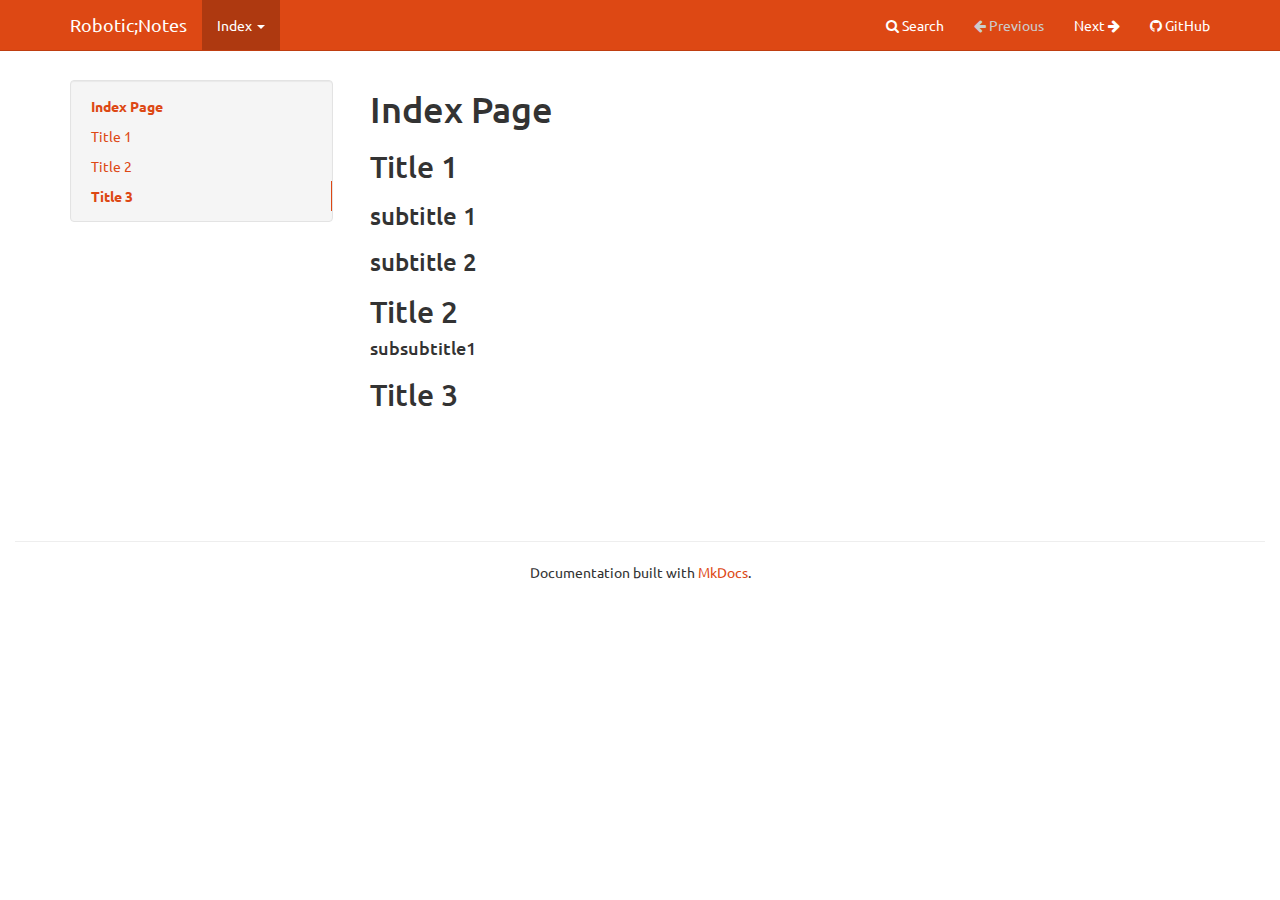
<file: index.html>
<!DOCTYPE html>
<html lang="en">
    <head>
        <meta charset="utf-8">
        <meta http-equiv="X-UA-Compatible" content="IE=edge">
        <meta name="viewport" content="width=device-width, initial-scale=1.0">
        
        <meta name="author" content="latyas">
        
        <link rel="shortcut icon" href="./img/favicon.ico">

	<title>Robotic;Notes</title>

        <link href="./css/bootstrap-custom.min.css" rel="stylesheet">
        <link href="./css/font-awesome-4.0.3.css" rel="stylesheet">
        <link rel="stylesheet" href="./css/highlight.css">
        <link href="./css/base.css" rel="stylesheet">

        <!-- HTML5 shim and Respond.js IE8 support of HTML5 elements and media queries -->
        <!--[if lt IE 9]>
            <script src="https://oss.maxcdn.com/libs/html5shiv/3.7.0/html5shiv.js"></script>
            <script src="https://oss.maxcdn.com/libs/respond.js/1.3.0/respond.min.js"></script>
        <![endif]-->

        
    </head>

    <body>

        <div class="navbar navbar-default navbar-fixed-top" role="navigation">
    <div class="container">

        <!-- Collapsed navigation -->
        <div class="navbar-header">
            <!-- Expander button -->
            <button type="button" class="navbar-toggle" data-toggle="collapse" data-target=".navbar-collapse">
                <span class="sr-only">Toggle navigation</span>
                <span class="icon-bar"></span>
                <span class="icon-bar"></span>
                <span class="icon-bar"></span>
            </button>

            <!-- Main title -->
            <a class="navbar-brand" href=".">Robotic;Notes</a>
        </div>

        <!-- Expanded navigation -->
        <div class="navbar-collapse collapse">
            <!-- Main navigation -->
            <ul class="nav navbar-nav">
            
            
                <li class="dropdown active">
                    <a href="#" class="dropdown-toggle" data-toggle="dropdown">Index <b class="caret"></b></a>
                    <ul class="dropdown-menu">
                    
                        
<li class="active">
    <a href=".">Index</a>
</li>

                    
                        
<li >
    <a href="index-2/">Thread 1</a>
</li>

                    
                    </ul>
                </li>
            
            
            </ul>

            <!-- Search, Navigation and Repo links -->
            <ul class="nav navbar-nav navbar-right">
                <li>
                    <a href="#" data-toggle="modal" data-target="#mkdocs_search_modal">
                        <i class="fa fa-search"></i> Search
                    </a>
                </li>
                <li class="disabled">
                    <a rel="next" >
                        <i class="fa fa-arrow-left"></i> Previous
                    </a>
                </li>
                <li >
                    <a rel="prev" href="index-2/">
                        Next <i class="fa fa-arrow-right"></i>
                    </a>
                </li>
                
                <li>
                    <a href="https://github.com/robotnotes/robotnotes.github.io.git">
                        
                            <i class="fa fa-github"></i>
                        
                        GitHub
                    </a>
                </li>
                
            </ul>
        </div>
    </div>
</div>

        <div class="container">
            <div class="col-md-3"><div class="bs-sidebar hidden-print affix well" role="complementary">
    <ul class="nav bs-sidenav">
    
        <li class="main active"><a href="#index-page">Index Page</a></li>
        
            <li><a href="#title-1">Title 1</a></li>
        
            <li><a href="#title-2">Title 2</a></li>
        
            <li><a href="#title-3">Title 3</a></li>
        
    
    </ul>
</div></div>
            <div class="col-md-9" role="main">

<h1 id="index-page">Index Page</h1>
<h2 id="title-1">Title 1</h2>
<h3 id="subtitle-1">subtitle 1</h3>
<h3 id="subtitle-2">subtitle 2</h3>
<h2 id="title-2">Title 2</h2>
<h4 id="subsubtitle1">subsubtitle1</h4>
<h2 id="title-3">Title 3</h2></div>
        </div>

        <footer class="col-md-12">
            <hr>
            
            <center>Documentation built with <a href="http://www.mkdocs.org/">MkDocs</a>.</center>
        </footer>

        <script src="./js/jquery-1.10.2.min.js"></script>
        <script src="./js/bootstrap-3.0.3.min.js"></script>
        <script src="./js/highlight.pack.js"></script>
        <script>var base_url = '.';</script>
        <script data-main="./mkdocs/js/search.js" src="./mkdocs/js/require.js"></script>
        <script src="./js/base.js"></script>

        <div class="modal" id="mkdocs_search_modal" tabindex="-1" role="dialog" aria-labelledby="Search Modal" aria-hidden="true">
            <div class="modal-dialog">
                <div class="modal-content">
                    <div class="modal-header">
                        <button type="button" class="close" data-dismiss="modal"><span aria-hidden="true">&times;</span><span class="sr-only">Close</span></button>
                        <h4 class="modal-title" id="exampleModalLabel">Search</h4>
                    </div>
                    <div class="modal-body">
                        <p>
                            From here you can search these documents. Enter
                            your search terms below.
                        </p>
                        <form role="form">
                            <div class="form-group">
                                <input type="text" class="form-control" placeholder="Search..." id="mkdocs-search-query">
                            </div>
                        </form>
                        <div id="mkdocs-search-results"></div>
                    </div>
                    <div class="modal-footer">
                    </div>
                </div>
            </div>
        </div>
    </body>
</html>
</file>
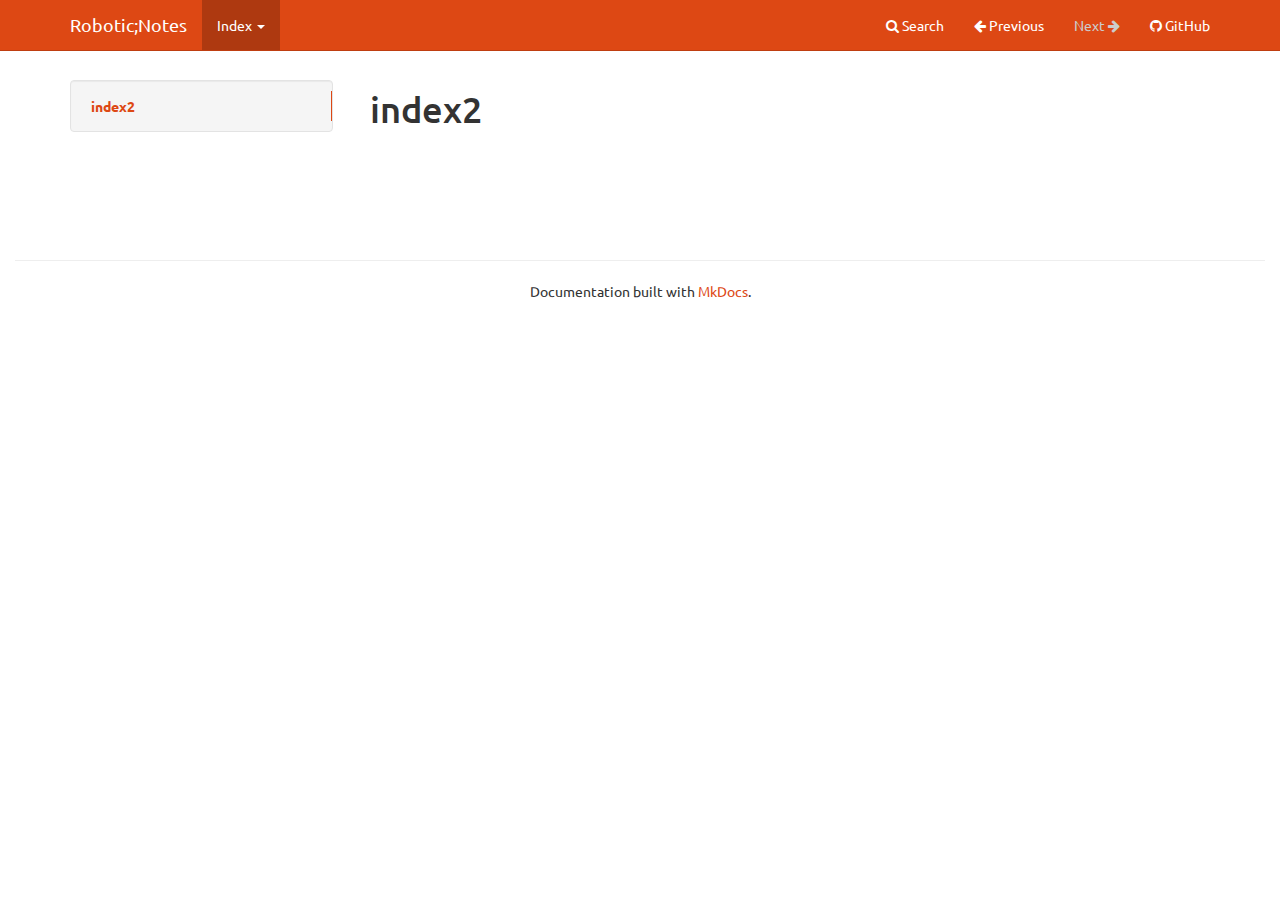
<file: index-2/index.html>
<!DOCTYPE html>
<html lang="en">
    <head>
        <meta charset="utf-8">
        <meta http-equiv="X-UA-Compatible" content="IE=edge">
        <meta name="viewport" content="width=device-width, initial-scale=1.0">
        
        <meta name="author" content="latyas">
        
        <link rel="shortcut icon" href="../img/favicon.ico">

	<title>Thread 1 - Robotic;Notes</title>

        <link href="../css/bootstrap-custom.min.css" rel="stylesheet">
        <link href="../css/font-awesome-4.0.3.css" rel="stylesheet">
        <link rel="stylesheet" href="../css/highlight.css">
        <link href="../css/base.css" rel="stylesheet">

        <!-- HTML5 shim and Respond.js IE8 support of HTML5 elements and media queries -->
        <!--[if lt IE 9]>
            <script src="https://oss.maxcdn.com/libs/html5shiv/3.7.0/html5shiv.js"></script>
            <script src="https://oss.maxcdn.com/libs/respond.js/1.3.0/respond.min.js"></script>
        <![endif]-->

        
    </head>

    <body>

        <div class="navbar navbar-default navbar-fixed-top" role="navigation">
    <div class="container">

        <!-- Collapsed navigation -->
        <div class="navbar-header">
            <!-- Expander button -->
            <button type="button" class="navbar-toggle" data-toggle="collapse" data-target=".navbar-collapse">
                <span class="sr-only">Toggle navigation</span>
                <span class="icon-bar"></span>
                <span class="icon-bar"></span>
                <span class="icon-bar"></span>
            </button>

            <!-- Main title -->
            <a class="navbar-brand" href="..">Robotic;Notes</a>
        </div>

        <!-- Expanded navigation -->
        <div class="navbar-collapse collapse">
            <!-- Main navigation -->
            <ul class="nav navbar-nav">
            
            
                <li class="dropdown active">
                    <a href="#" class="dropdown-toggle" data-toggle="dropdown">Index <b class="caret"></b></a>
                    <ul class="dropdown-menu">
                    
                        
<li >
    <a href="..">Index</a>
</li>

                    
                        
<li class="active">
    <a href="./">Thread 1</a>
</li>

                    
                    </ul>
                </li>
            
            
            </ul>

            <!-- Search, Navigation and Repo links -->
            <ul class="nav navbar-nav navbar-right">
                <li>
                    <a href="#" data-toggle="modal" data-target="#mkdocs_search_modal">
                        <i class="fa fa-search"></i> Search
                    </a>
                </li>
                <li >
                    <a rel="next" href="..">
                        <i class="fa fa-arrow-left"></i> Previous
                    </a>
                </li>
                <li class="disabled">
                    <a rel="prev" >
                        Next <i class="fa fa-arrow-right"></i>
                    </a>
                </li>
                
                <li>
                    <a href="https://github.com/robotnotes/robotnotes.github.io.git">
                        
                            <i class="fa fa-github"></i>
                        
                        GitHub
                    </a>
                </li>
                
            </ul>
        </div>
    </div>
</div>

        <div class="container">
            <div class="col-md-3"><div class="bs-sidebar hidden-print affix well" role="complementary">
    <ul class="nav bs-sidenav">
    
        <li class="main active"><a href="#index2">index2</a></li>
        
    
    </ul>
</div></div>
            <div class="col-md-9" role="main">

<h1 id="index2">index2</h1></div>
        </div>

        <footer class="col-md-12">
            <hr>
            
            <center>Documentation built with <a href="http://www.mkdocs.org/">MkDocs</a>.</center>
        </footer>

        <script src="../js/jquery-1.10.2.min.js"></script>
        <script src="../js/bootstrap-3.0.3.min.js"></script>
        <script src="../js/highlight.pack.js"></script>
        <script>var base_url = '..';</script>
        <script data-main="../mkdocs/js/search.js" src="../mkdocs/js/require.js"></script>
        <script src="../js/base.js"></script>

        <div class="modal" id="mkdocs_search_modal" tabindex="-1" role="dialog" aria-labelledby="Search Modal" aria-hidden="true">
            <div class="modal-dialog">
                <div class="modal-content">
                    <div class="modal-header">
                        <button type="button" class="close" data-dismiss="modal"><span aria-hidden="true">&times;</span><span class="sr-only">Close</span></button>
                        <h4 class="modal-title" id="exampleModalLabel">Search</h4>
                    </div>
                    <div class="modal-body">
                        <p>
                            From here you can search these documents. Enter
                            your search terms below.
                        </p>
                        <form role="form">
                            <div class="form-group">
                                <input type="text" class="form-control" placeholder="Search..." id="mkdocs-search-query">
                            </div>
                        </form>
                        <div id="mkdocs-search-results"></div>
                    </div>
                    <div class="modal-footer">
                    </div>
                </div>
            </div>
        </div>
    </body>
</html>
</file>
<file: css/highlight.css>
/*
This is the GitHub theme for highlight.js

github.com style (c) Vasily Polovnyov <vast@whiteants.net>

*/

.hljs {
  display: block;
  overflow-x: auto;
  padding: 0.5em;
  color: #333;
  -webkit-text-size-adjust: none;
}

.hljs-comment,
.diff .hljs-header,
.hljs-javadoc {
  color: #998;
  font-style: italic;
}

.hljs-keyword,
.css .rule .hljs-keyword,
.hljs-winutils,
.nginx .hljs-title,
.hljs-subst,
.hljs-request,
.hljs-status {
  color: #333;
  font-weight: bold;
}

.hljs-number,
.hljs-hexcolor,
.ruby .hljs-constant {
  color: #008080;
}

.hljs-string,
.hljs-tag .hljs-value,
.hljs-phpdoc,
.hljs-dartdoc,
.tex .hljs-formula {
  color: #d14;
}

.hljs-title,
.hljs-id,
.scss .hljs-preprocessor {
  color: #900;
  font-weight: bold;
}

.hljs-list .hljs-keyword,
.hljs-subst {
  font-weight: normal;
}

.hljs-class .hljs-title,
.hljs-type,
.vhdl .hljs-literal,
.tex .hljs-command {
  color: #458;
  font-weight: bold;
}

.hljs-tag,
.hljs-tag .hljs-title,
.hljs-rule .hljs-property,
.django .hljs-tag .hljs-keyword {
  color: #000080;
  font-weight: normal;
}

.hljs-attribute,
.hljs-variable,
.lisp .hljs-body,
.hljs-name {
  color: #008080;
}

.hljs-regexp {
  color: #009926;
}

.hljs-symbol,
.ruby .hljs-symbol .hljs-string,
.lisp .hljs-keyword,
.clojure .hljs-keyword,
.scheme .hljs-keyword,
.tex .hljs-special,
.hljs-prompt {
  color: #990073;
}

.hljs-built_in {
  color: #0086b3;
}

.hljs-preprocessor,
.hljs-pragma,
.hljs-pi,
.hljs-doctype,
.hljs-shebang,
.hljs-cdata {
  color: #999;
  font-weight: bold;
}

.hljs-deletion {
  background: #fdd;
}

.hljs-addition {
  background: #dfd;
}

.diff .hljs-change {
  background: #0086b3;
}

.hljs-chunk {
  color: #aaa;
}
</file>
<file: css/base.css>
body {
    padding-top: 70px;
}

/*
 * The code below adds some padding to the top of the current anchor target so
 * that, when navigating to it, the header isn't hidden by the navbar at the
 * top. This is especially complicated because we want to *remove* the padding
 * after navigation so that hovering over the header shows the permalink icon
 * correctly. Thus, we create a CSS animation to remove the extra padding after
 * a second. We have two animations so that navigating to an anchor within the
 * page always restarts the animation.
 *
 * See <https://github.com/mkdocs/mkdocs/issues/843> for more details.
 */
:target::before {
    content: "";
    display: block;
    margin-top: -75px;
    height: 75px;
    pointer-events: none;
    animation: 0s 1s forwards collapse-anchor-padding-1;
}

body.clicky :target::before {
    animation-name: collapse-anchor-padding-2;
}

@keyframes collapse-anchor-padding-1 {
    to {
        margin-top: 0;
        height: 0;
    }
}

@keyframes collapse-anchor-padding-2 {
    to {
        margin-top: 0;
        height: 0;
    }
}

ul.nav li.main {
    font-weight: bold;
}

div.col-md-3 {
    padding-left: 0;
}

div.col-md-9 {
    padding-bottom: 100px;
}

div.source-links {
    float: right;
}

div.col-md-9 img {
    max-width: 100%;
}

code {
    padding: 1px 3px;
    background: #f5f5f5;
    border: solid 1px #ccc;
    color: #333;
}

pre code {
    background: transparent;
    border: none;
}

a > code {
    color: #dd4814;
}

a > code:hover, a > code:focus {
    color: #97310e;
}

/*
 * Side navigation
 *
 * Scrollspy and affixed enhanced navigation to highlight sections and secondary
 * sections of docs content.
 */

/* By default it's not affixed in mobile views, so undo that */
.bs-sidebar.affix {
    position: static;
}

.bs-sidebar.well {
    padding: 0;
}

/* First level of nav */
.bs-sidenav {
    margin-top: 30px;
    margin-bottom: 30px;
    padding-top:    10px;
    padding-bottom: 10px;
    border-radius: 5px;
}

/* All levels of nav */
.bs-sidebar .nav > li > a {
    display: block;
    padding: 5px 20px;
    z-index: 1;
}
.bs-sidebar .nav > li > a:hover,
.bs-sidebar .nav > li > a:focus {
    text-decoration: none;
    border-right: 1px solid;
}
.bs-sidebar .nav > .active > a,
.bs-sidebar .nav > .active:hover > a,
.bs-sidebar .nav > .active:focus > a {
    font-weight: bold;
    background-color: transparent;
    border-right: 1px solid;
}

/* Nav: second level (shown on .active) */
.bs-sidebar .nav .nav {
    display: none; /* Hide by default, but at >768px, show it */
    margin-bottom: 8px;
}
.bs-sidebar .nav .nav > li > a {
    padding-top:    3px;
    padding-bottom: 3px;
    padding-left: 30px;
    font-size: 90%;
}

/* Show and affix the side nav when space allows it */
@media (min-width: 992px) {
    .bs-sidebar .nav > .active > ul {
        display: block;
    }
    /* Widen the fixed sidebar */
    .bs-sidebar.affix,
    .bs-sidebar.affix-bottom {
        width: 213px;
    }
    .bs-sidebar.affix {
        position: fixed; /* Undo the static from mobile first approach */
        top: 80px;
    }
    .bs-sidebar.affix-bottom {
        position: absolute; /* Undo the static from mobile first approach */
    }
    .bs-sidebar.affix-bottom .bs-sidenav,
    .bs-sidebar.affix .bs-sidenav {
        margin-top: 0;
        margin-bottom: 0;
    }
}
@media (min-width: 1200px) {
    /* Widen the fixed sidebar again */
    .bs-sidebar.affix-bottom,
    .bs-sidebar.affix {
        width: 263px;
    }
}

.headerlink {
    display: none;
    padding-left: .5em;
}

h1:hover .headerlink, h2:hover .headerlink, h3:hover .headerlink, h4:hover .headerlink, h5:hover .headerlink, h6:hover .headerlink{
    display:inline-block;
}

/* display submenu relative to parent*/
.dropdown-submenu {
    position: relative;
}

/* sub menu stlye */
.dropdown-submenu>.dropdown-menu {
    top: 0;
    left: 100%;
    margin-top: 0px;
    margin-left: -1px;
    -webkit-border-radius: 0 4px 4px 4px;
    -moz-border-radius: 0 4px 4px;
    border-radius: 0 4px 4px 4px;
}

/* display sub menu on hover*/
.dropdown-submenu:hover>.dropdown-menu {
    display: block;
}

/* little arrow */
.dropdown-submenu>a:after {
    display: block;
    content: " ";
    float: right;
    width: 0;
    height: 0;
    border-color: transparent;
    border-style: solid;
    border-width: 5px 0 5px 5px;
    border-left-color: #ccc;
    margin-top: 5px;
    margin-right: -10px;
}

/* little arrow of parent menu */
.dropdown-submenu:hover>a:after {
    border-left-color: #404040;
}
</file>
